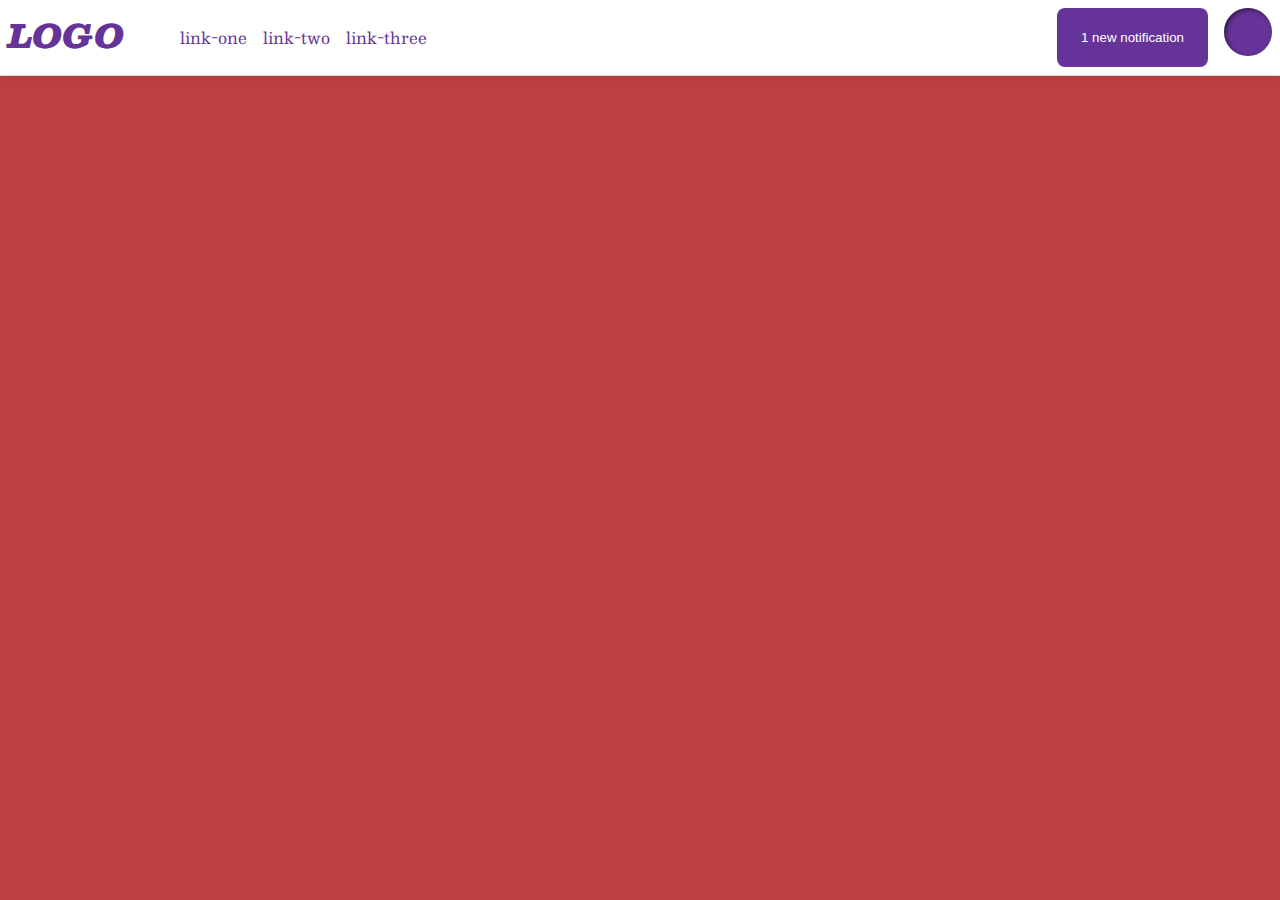
<file: flex/03-flex-header-2/index.html>
<!DOCTYPE html>
<html lang="en">
  <head>
    <meta charset="UTF-8">
    <meta http-equiv="X-UA-Compatible" content="IE=edge">
    <meta name="viewport" content="width=device-width, initial-scale=1.0">
    <title>Flex Header 2</title>
    <link rel="stylesheet" href="style.css">
  </head>
  <body>
    <div class="header">
      <div class="right-side">
        <div class="logo">
          LOGO
        </div>
        <ul class="links">
          <li><a href="https://google.com">link-one</a></li>
          <li><a href="https://google.com">link-two</a></li>
          <li><a href="https://google.com">link-three</a></li>
        </ul>
    </div>
    <div class="left-side">
      <button class="notifications">
        1 new notification
      </button>
      <div class="profile-image"></div>
    </div>
    </div>
  </body>
</html>
</file>
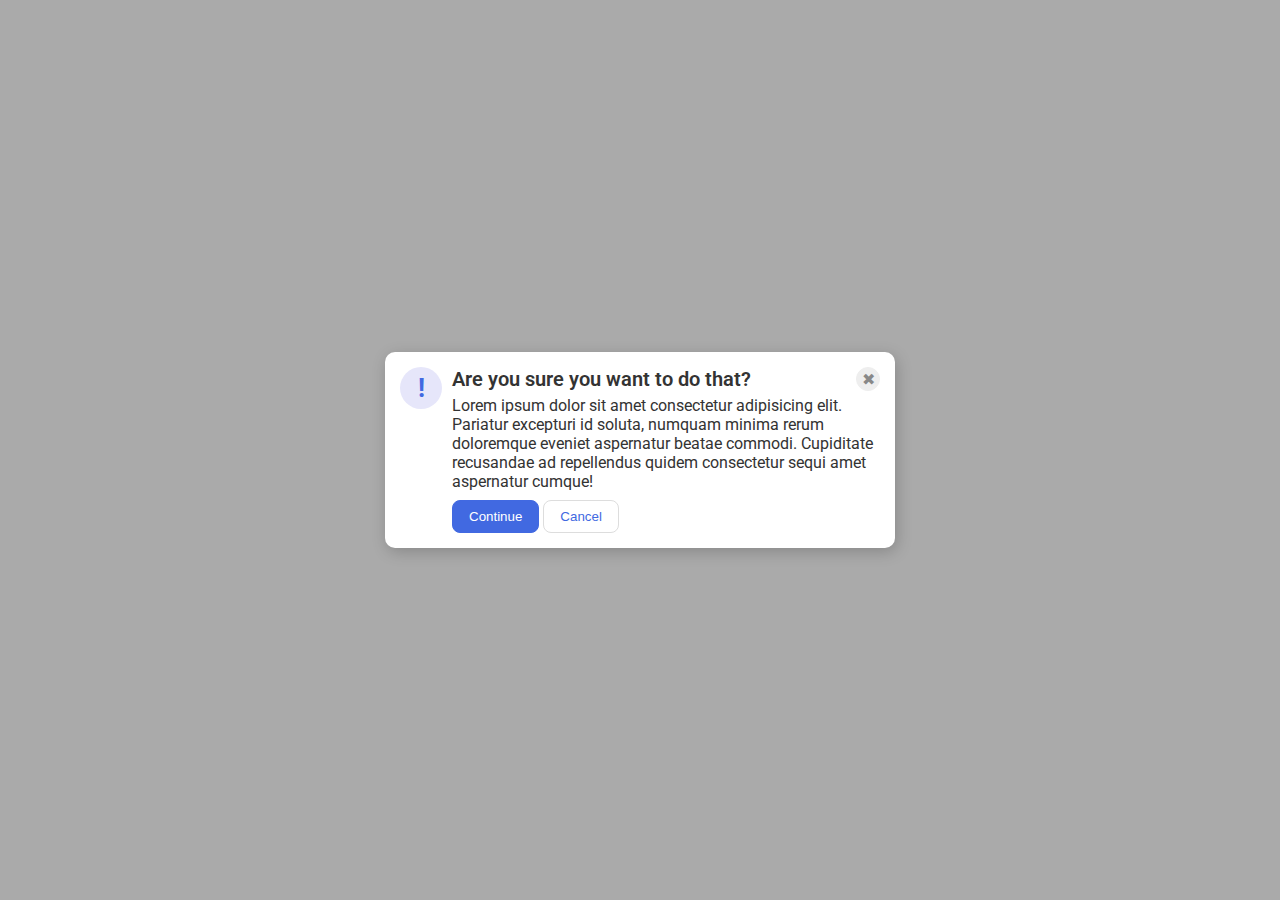
<file: flex/05-flex-modal/index.html>
<!DOCTYPE html>
<html lang="en">
  <head>
    <meta charset="UTF-8">
    <meta http-equiv="X-UA-Compatible" content="IE=edge">
    <meta name="viewport" content="width=device-width, initial-scale=1.0">
    <link rel="stylesheet" href="style.css">
    <title>Modal</title>
  </head>
  <body>
    <div class="modal">
      <div class="icon">!</div>
      <div class="container">
        <div class="header">Are you sure you want to do that?
          <button class="close-button">✖</button>
        </div>
        <div class="text">Lorem ipsum dolor sit amet consectetur adipisicing elit. Pariatur excepturi id soluta, numquam minima rerum doloremque eveniet aspernatur beatae commodi. Cupiditate recusandae ad repellendus quidem consectetur sequi amet aspernatur cumque!</div>
        <button class="continue">Continue</button>
        <button class="cancel">Cancel</button>
      </div>
    </div>
  </body>
</html>
</file>
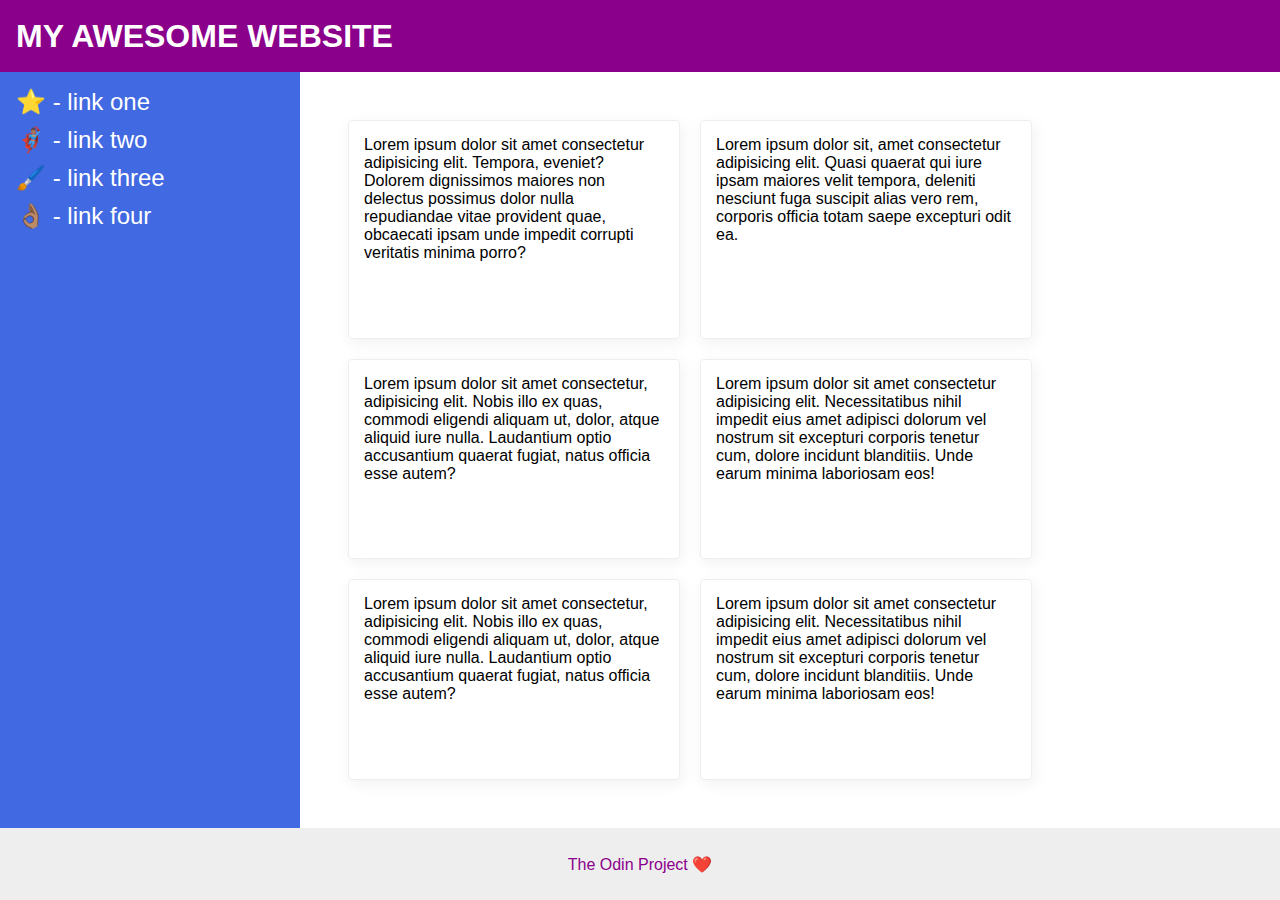
<file: flex/07-flex-layout-2/index.html>
<!DOCTYPE html>
<html lang="en">
  <head>
    <meta charset="UTF-8">
    <meta http-equiv="X-UA-Compatible" content="IE=edge">
    <meta name="viewport" content="width=device-width, initial-scale=1.0">
    <title>The Holy Grail</title>
    <link rel="stylesheet" href="style.css">
  </head>
  <body>
    <div class="header">
      MY AWESOME WEBSITE
    </div>
    <div class="container">
      <div class="sidebar">
        <ul>
          <li><a href="#">⭐ - link one</a></li>
          <li><a href="#">🦸🏽‍♂️ - link two</a></li>
          <li><a href="#">🖌️ - link three</a></li>
          <li><a href="#">👌🏽 - link four</a></li>
        </ul>
      </div>
    <div class="grid-container">
        <div class="card">Lorem ipsum dolor sit amet consectetur adipisicing elit. Tempora, eveniet? Dolorem dignissimos maiores non delectus possimus dolor nulla repudiandae vitae provident quae, obcaecati ipsam unde impedit corrupti veritatis minima porro?</div>
        <div class="card">Lorem ipsum dolor sit, amet consectetur adipisicing elit. Quasi quaerat qui iure ipsam maiores velit tempora, deleniti nesciunt fuga suscipit alias vero rem, corporis officia totam saepe excepturi odit ea.</div>
        <div class="card">Lorem ipsum dolor sit amet consectetur, adipisicing elit. Nobis illo ex quas, commodi eligendi aliquam ut, dolor, atque aliquid iure nulla. Laudantium optio accusantium quaerat fugiat, natus officia esse autem?</div>
        <div class="card">Lorem ipsum dolor sit amet consectetur adipisicing elit. Necessitatibus nihil impedit eius amet adipisci dolorum vel nostrum sit excepturi corporis tenetur cum, dolore incidunt blanditiis. Unde earum minima laboriosam eos!</div>
        <div class="card">Lorem ipsum dolor sit amet consectetur, adipisicing elit. Nobis illo ex quas, commodi eligendi aliquam ut, dolor, atque aliquid iure nulla. Laudantium optio accusantium quaerat fugiat, natus officia esse autem?</div>
        <div class="card">Lorem ipsum dolor sit amet consectetur adipisicing elit. Necessitatibus nihil impedit eius amet adipisci dolorum vel nostrum sit excepturi corporis tenetur cum, dolore incidunt blanditiis. Unde earum minima laboriosam eos!</div>
      </div>
    </div>
    <div class="footer">
      The Odin Project ❤️
    </div>
  </body>
</html>
</file>
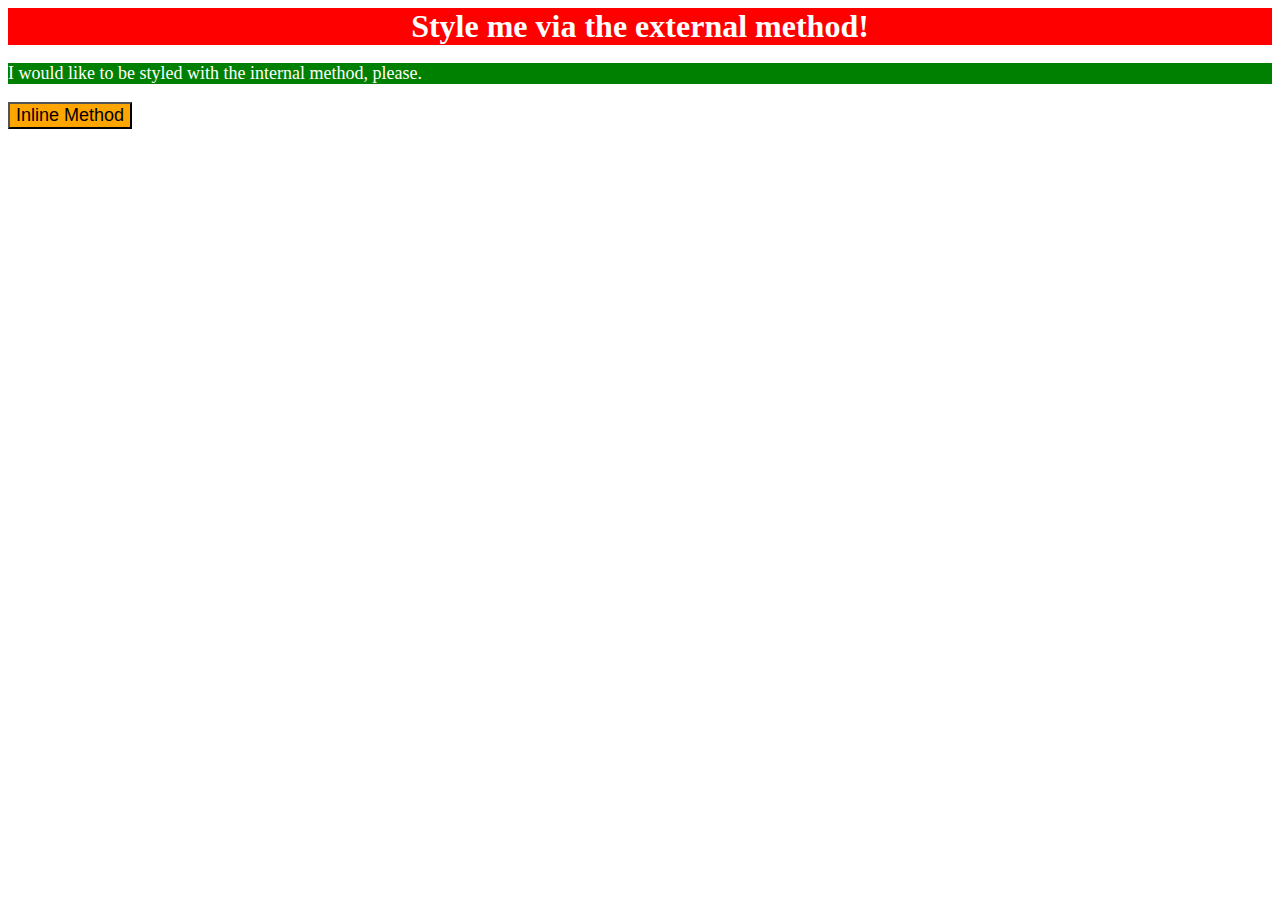
<file: foundations/01-css-methods/index.html>
<!DOCTYPE html>
<html lang="en">
  <head>
    <meta charset="UTF-8">
    <meta http-equiv="X-UA-Compatible" content="IE=edge">
    <meta name="viewport" content="width=device-width, initial-scale=1.0">
    <title>Methods for Adding CSS</title>
    <link rel="stylesheet" href="styles.css">
    
    <style>
    p {
      background: green;
      color: white;
      font-size: 18px;
    }
    </style>
  </head>
  <body>
    <div class="div">Style me via the external method!</div>
    <p>I would like to be styled with the internal method, please.</p>
    <button style="background: orange; font-size: 18px;">Inline Method</button>
  </body>
</html>
</file>
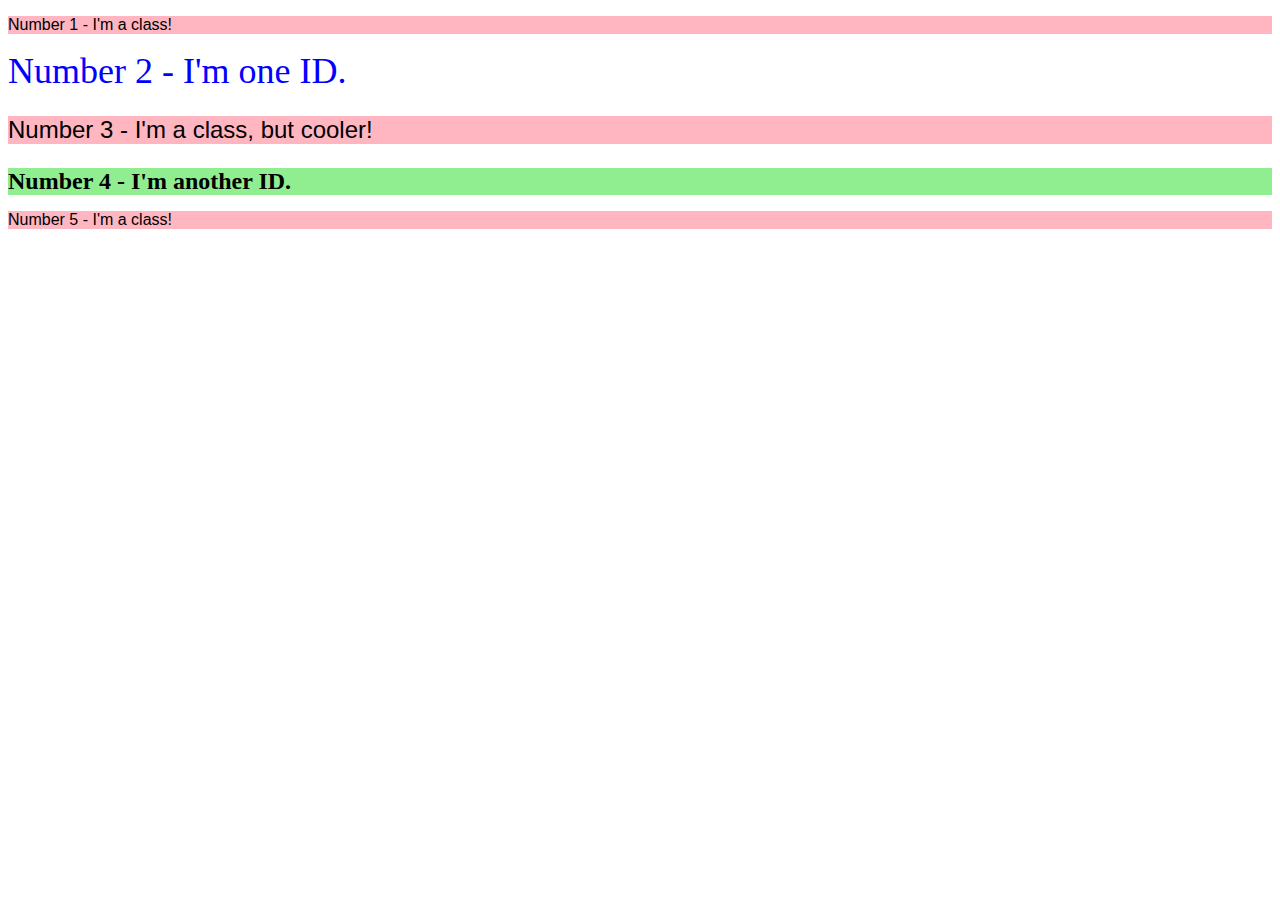
<file: foundations/02-class-id-selectors/index.html>
<!DOCTYPE html>
<html lang="en">
  <head>
    <meta charset="UTF-8">
    <meta http-equiv="X-UA-Compatible" content="IE=edge">
    <meta name="viewport" content="width=device-width, initial-scale=1.0">
    <title>Class and ID Selectors</title>
    <link rel="stylesheet" href="style.css">
  </head>
  <body>
    <p class="p">Number 1 - I'm a class!</p>
    <div id="second">Number 2 - I'm one ID.</div>
    <p class="p font-size">Number 3 - I'm a class, but cooler!</p>
    <div id="fourth" class="font-size">Number 4 - I'm another ID.</div>
    <p class="p">Number 5 - I'm a class!</p>
  </body>
</html>
</file>
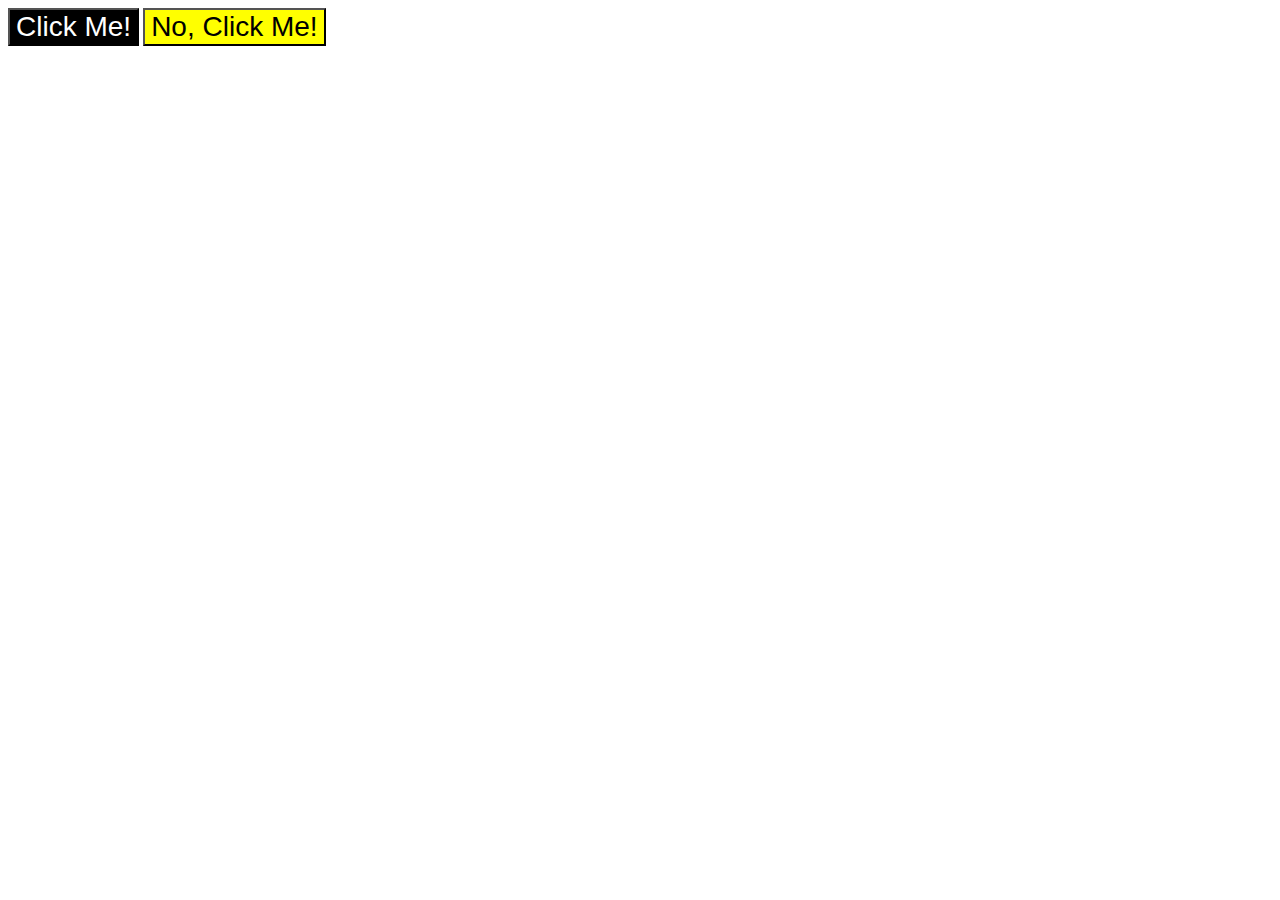
<file: foundations/03-grouping-selectors/index.html>
<!DOCTYPE html>
<html lang="en">
  <head>
    <meta charset="UTF-8">
    <meta http-equiv="X-UA-Compatible" content="IE=edge">
    <meta name="viewport" content="width=device-width, initial-scale=1.0">
    <title>Grouping Selectors</title>
    <link rel="stylesheet" href="style.css">
  </head>
  <body>
    <button class="first">Click Me!</button>
    <button class="second">No, Click Me!</button>
  </body>
</html>
</file>
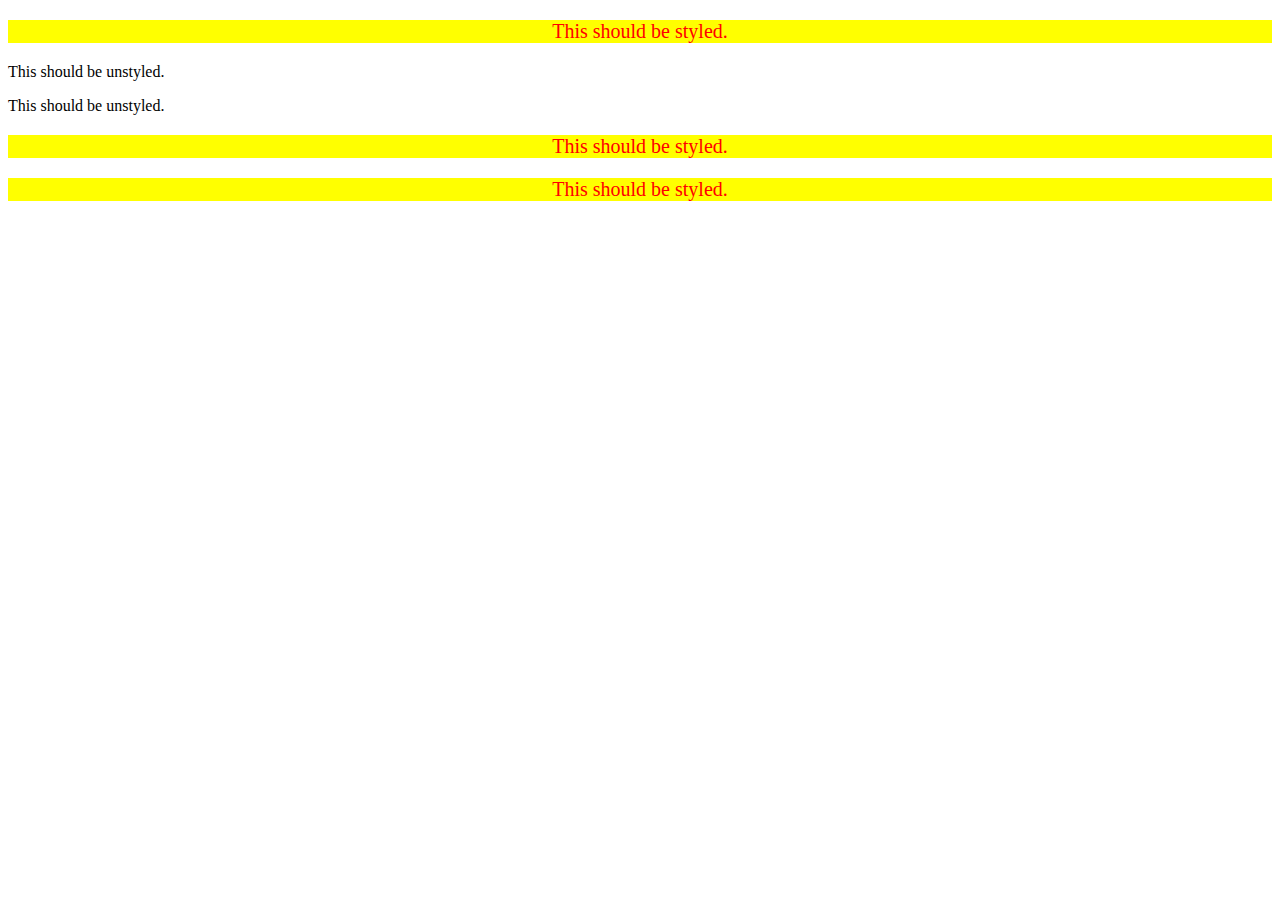
<file: foundations/05-descendant-combinator/index.html>
<!DOCTYPE html>
<html lang="en">
  <head>
    <meta charset="UTF-8">
    <meta http-equiv="X-UA-Compatible" content="IE=edge">
    <meta name="viewport" content="width=device-width, initial-scale=1.0">
    <title>Descendant Combinator</title>
    <link rel="stylesheet" href="style.css">
  </head>
  <body>
    <div class="container">
      <p class="p text">This should be styled.</p>
    </div>
    <p class="text">This should be unstyled.</p>
    <p class="text">This should be unstyled.</p>
    <div class="container">
      <p class="p text">This should be styled.</p>
      <p class="p text">This should be styled.</p>
    </div>
  </body>
</html>
</file>
<file: flex/03-flex-header-2/style.css>
/* this is some magical font-importing.  
you'll learn about it later. */
@import url('https://fonts.googleapis.com/css2?family=Besley:ital,wght@0,400;1,900&display=swap');

body {
  margin: 0;
  background: #bd3f3f;
  font-family: Besley, serif;
}

.header {
  display: flex;
  justify-content: space-between;
  background: white;
  border-bottom: 1px solid #ddd;
  box-shadow: 0 0 8px rgba(0,0,0,.1);
  padding: 8px;
}

.profile-image {
  background: rebeccapurple;
  box-shadow: inset 2px 2px 4px rgba(0,0,0,.5);
  border-radius: 50%;
  width: 48px;
  height: 48px;
}

.right-side, .left-side {
  display: flex;
  gap: 0 16px;
}


.logo {
  color: rebeccapurple;
  font-size: 32px;
  font-weight: 900;
  font-style: italic;
}

button {
  border: none;
  border-radius: 8px;
  background: rebeccapurple;
  color: white;
  padding: 8px 24px;
}

a {
  /* this removes the line under our links */
  text-decoration: none;
  color: rebeccapurple;
}

ul {
  display: flex;
  gap: 0 16px;
  list-style-type: none;
}
</file>
<file: flex/05-flex-modal/style.css>
@import url('https://fonts.googleapis.com/css2?family=Roboto:wght@400;700&display=swap');

html, body {
  height: 100%;
}

body {
  font-family: Roboto, sans-serif;
  margin: 0;
  background: #aaa;
  color: #333;
  /* I'll give you this one for free lol */
  display: flex;
  align-items: center;
  justify-content: center;
}

.modal {
  display: flex;
  /* flex: 0 0 auto; */
  background: white;
  width: 480px;
  border-radius: 10px;
  box-shadow: 2px 4px 16px rgba(0,0,0,.2);
  gap: 10px;
  padding: 15px;
}

.icon {
  color: royalblue;
  font-size: 26px;
  font-weight: 700;
  background: lavender;
  width: 42px;
  height: 42px;
  border-radius: 50%;
  display: flex;
  align-items: center;
  justify-content: center;
  flex-shrink: 0;
}

.close-button {
  background: #eee;
  border-radius: 50%;
  color: #888;
  font-weight: 400;
  font-size: 16px;
  height: 24px;
  width: 24px;
  display: flex;
  align-items: center;
  justify-content: center;
  border: 1px solid #eee;
  padding: 0;
}

button {
  cursor: pointer;
  padding: 8px 16px;
  border-radius: 8px;
}

button.continue {
  background: royalblue;
  border: 1px solid royalblue;
  color: white;
}

button.cancel {
  background: white;
  border: 1px solid #ddd;
  color: royalblue;
}

button.close-button {
  display: flex;
}

.header {
  display: flex;
  align-items: center;
  justify-content: space-between;
  font-size: 20px;
  font-weight: 600;
  margin-bottom: 5px;
}

.text {
  margin-bottom: 9px;
}
</file>
<file: flex/07-flex-layout-2/style.css>
body {
  display: flex;
  flex-direction: column;
  font-family: -apple-system, BlinkMacSystemFont, 'Segoe UI', Roboto, Oxygen, Ubuntu, Cantarell, 'Open Sans', 'Helvetica Neue', sans-serif;
  margin: 0;
  min-height: 100vh;
}

.header {
  display: flex;
  align-items: center;
  padding: 0 0 0 16px;
  height: 72px;
  background: darkmagenta;
  color: white;
  font-size: 32px;
  font-weight: 900;
}

.container {
  display: flex;
  flex: 1;
}

.sidebar {
  flex-shrink: 0;
  width: 300px;
  background: royalblue;
  box-sizing: border-box;
  padding: 16px;
}

ul {
  list-style-type: none;
  margin: 0;
  padding: 0;
}

li{
  margin-bottom: 10px;
}

a {
  font-size: 24px;
  color: white;
  text-decoration: none;
}

.grid-container {
  display: flex;
  flex-wrap: wrap;
  /* grid-template-columns: repeat(2, 1fr); */
  padding: 48px;
  gap: 20px;
}

.card {
  width: 300px;
  padding: 15px;
  border: 1px solid #eee;
  box-shadow: 2px 4px 16px rgba(0,0,0,.06);
  border-radius: 4px;
}

.footer {
  display: flex;
  align-items: center;
  justify-content: center;
  height: 72px;
  background: #eee;
  color: darkmagenta;
}
</file>
<file: foundations/01-css-methods/styles.css>
.div {
    background: red;
    font-size: 32px;
    font-weight: bold;
    text-align: center;
    color: white;
}
</file>
<file: foundations/02-class-id-selectors/style.css>
.p {
    background-color: lightpink;
    font-family: verdana, "dajavu sans sans-serif", sans-serif;
}

.font-size {
    font-size: 24px;
}

#second {
    color: blue;
    font-size: 36px;
}

#fourth {
    background-color: lightgreen;
    font-weight: bold;
}
</file>
<file: foundations/03-grouping-selectors/style.css>
.first, 
.second {
    font-size: 28px;
    font-family: Helvetica, "Times New Roman", sans-serif ;
}

.first {
    background: black;
    color: white;
}

.second {
    background: yellow;
}
</file>
<file: foundations/05-descendant-combinator/style.css>
.p.text {
    background-color: yellow;
    color: red;
    font-size: 20px;
    text-align: center;
}
</file>
